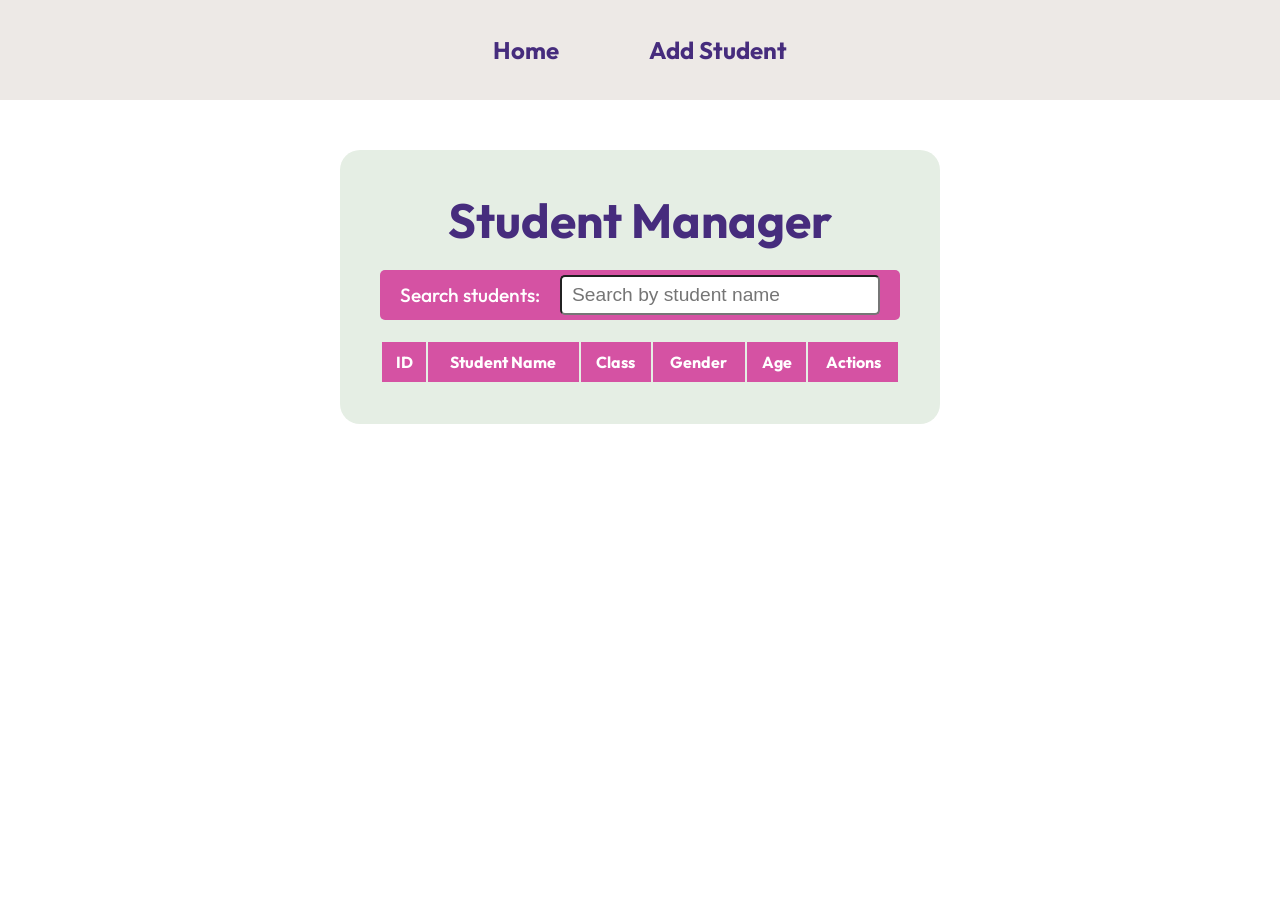
<file: index.html>
<!DOCTYPE html>
<html lang="en">

<head>
    <meta charset="UTF-8">
    <meta name="viewport" content="width=device-width, initial-scale=1.0">
    <title>Student Manager</title>
    <link href="https://fonts.googleapis.com/css2?family=Material+Symbols+Outlined" rel="stylesheet" />
    <link rel="stylesheet" href="styles/common.css" />
    <link rel="stylesheet" href="styles/index.css" />
</head>

<body>
    <nav>
        <a href="index.html">Home</a>
        <a href="add-student.html">Add Student</a>
    </nav>
    <main>
        <h1>Student Manager</h1>
        <div  class="search-box">
            <label for="student-search">Search students:</label>
            <input id="student-search" type="search" placeholder="Search by student name">
        </div>
        <table>
            <thead>
                <tr>
                    <th>ID</th>
                    <th>Student Name</th>
                    <th>Class</th>
                    <th>Gender</th>
                    <th>Age</th>
                    <th>Actions</th>
                </tr>
            </thead>
            <tbody>
            </tbody>
        </table>
        <p id="notice" class="hidden">Student with name: <span id="query"></span> not found</p>
    </main>

    <script src="js/index.js"></script>
</body>

</html>
</file>
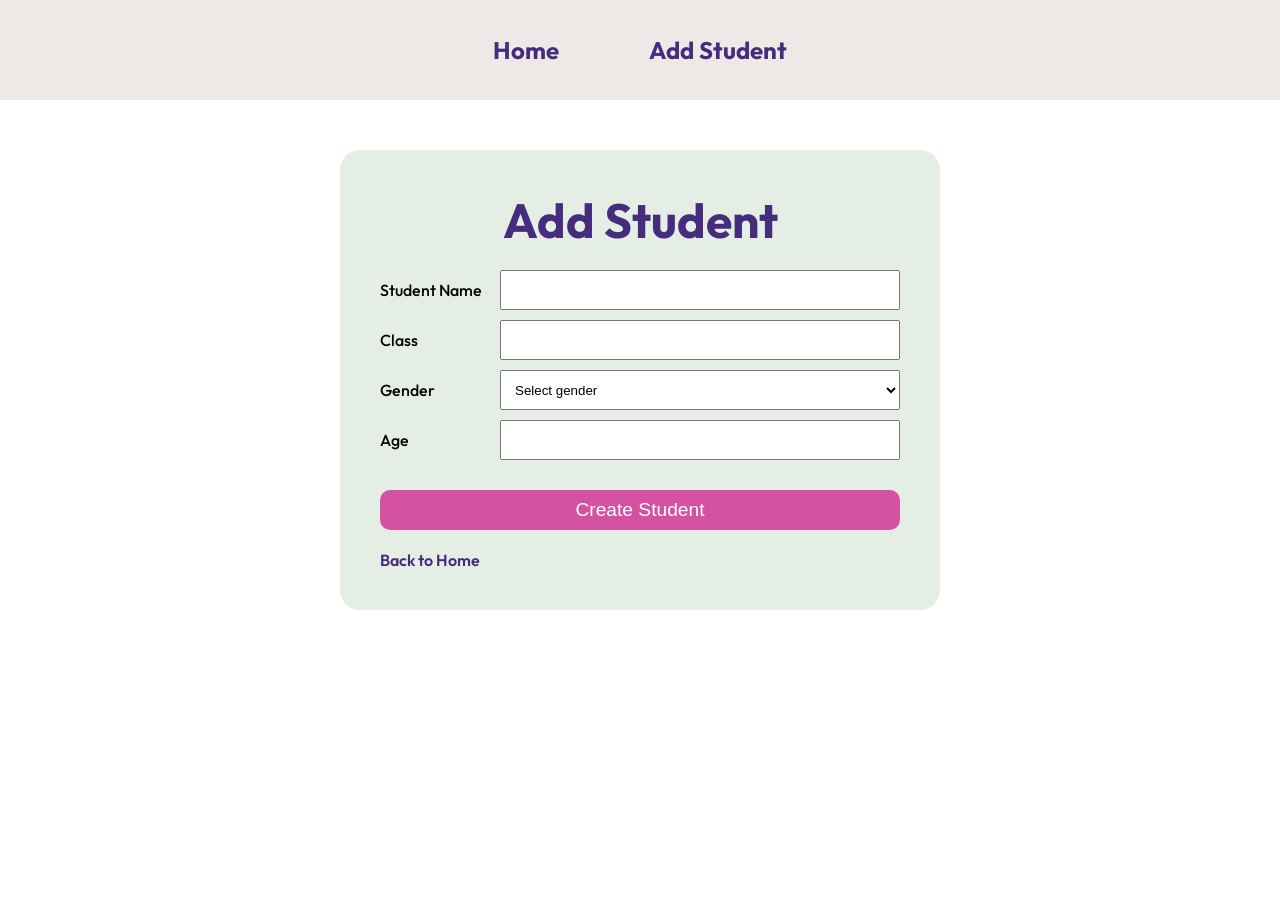
<file: add-student.html>
<!DOCTYPE html>
<html lang="en">

<head>
    <meta charset="UTF-8">
    <meta name="viewport" content="width=device-width, initial-scale=1.0">
    <title>Add Student</title>
    <link rel="stylesheet" href="styles/common.css" />
    <link rel="stylesheet" href="styles/add-student.css" />
</head>

<body>
    <nav>
        <a href="index.html">Home</a>
        <a href="add-student.html">Add Student</a>
    </nav>
    <main>
        <h1>Add Student</h1>
        <form>
            <div>
                <label for="student-name">Student Name</label>
                <input id="student-name" name="studentName" type="text" required>
            </div>
            <div>
                <label for="student-class">Class</label>
                <input id="student-class" name="studentClass" type="text" required>
            </div>
            <div>
                <label for="student-gender">Gender</label>
                <select id="student-gender" name="studentGender" required>
                    <option value="">Select gender</option>
                    <option value="Male">Male</option>
                    <option value="Female">Female</option>
                    <option value="Other">Other</option>
                </select>
            </div>
            <div>
                <label for="student-age">Age</label>
                <input id="student-age" name="studentAge" type="number" min="1" required>
            </div>
            <button type="submit">Create Student</button>
        </form>
        <p><a href="index.html" class="back">Back to Home</a></p>
    </main>

    <script src="js/add-student.js"></script>
</body>

</html>
</file>
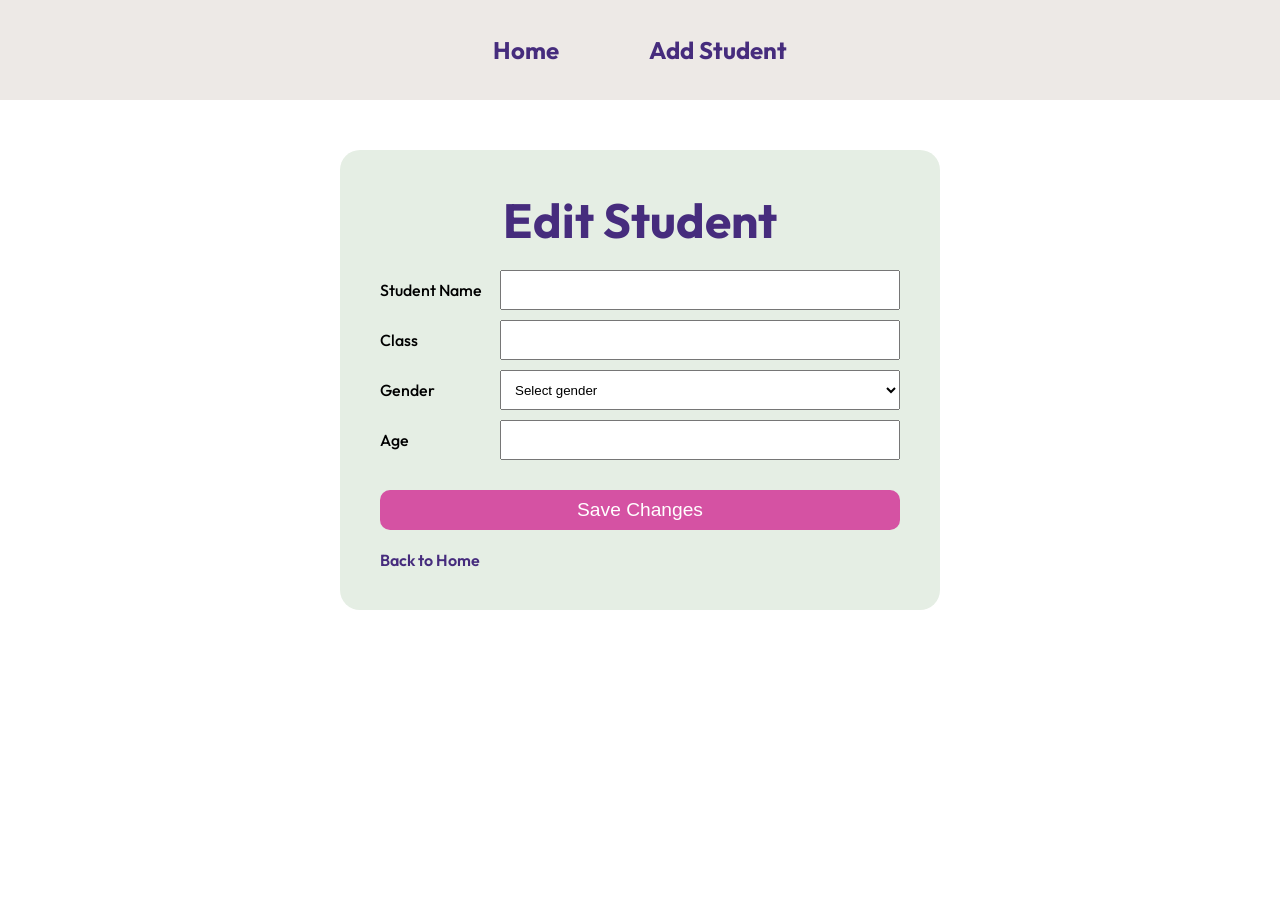
<file: edit-student.html>
<!DOCTYPE html>
<html lang="en">

<head>
    <meta charset="UTF-8">
    <meta name="viewport" content="width=device-width, initial-scale=1.0">
    <title>Edit Student</title>
    <link rel="stylesheet" href="styles/common.css" />
    <link rel="stylesheet" href="styles/add-student.css" />
</head>

<body>
    <nav>
        <a href="index.html">Home</a>
        <a href="add-student.html">Add Student</a>
    </nav>
    <main>
        <h1>Edit Student</h1>
        <form>
            <div>
                <label for="student-name">Student Name</label>
                <input id="student-name" name="studentName" type="text" >
            </div>
            <div>
                <label for="student-class">Class</label>
                <input id="student-class" name="studentClass" type="text" >
            </div>
            <div>
                <label for="student-gender">Gender</label>
                <select id="student-gender" name="studentGender" >
                    <option value="">Select gender</option>
                    <option value="Male">Male</option>
                    <option value="Female">Female</option>
                    <option value="Other">Other</option>
                </select>
            </div>
            <div>
                <label for="student-age">Age</label>
                <input id="student-age" name="studentAge" type="number" min="1" >
            </div>
       
                <button type="submit">Save Changes</button>
    
        </form>
        <p><a href="index.html" class="back">Back to Home</a></p>
    </main>
    <script src="js/edit-student.js"></script>
</body>
</html>
</file>
<file: styles/common.css>
@import url('https://fonts.googleapis.com/css2?family=Outfit:wght@100..900&family=Young+Serif&display=swap');

* {
    margin: 0;
    padding: 0;
    box-sizing: border-box;
}

a {
    text-decoration: none;
    color: inherit;
}

body {
    font-family: "Outfit", sans-serif;
}


nav {
    display: flex;
    justify-content: center;
    gap: 50px;
    height: 100px;
    background-color: #EDE9E6;
}

nav a {
    height: 100%;
    padding-inline: 20px;
    display: flex;
    align-items: center;
    font-weight: bold;
    font-size: 1.5rem;
    color: #462C7D;
}

nav a:hover {
    background-color: #D552A3;
    color: white;
}

 main {
    width: 600px;
    background-color: #E5EEE4;
    margin-inline: auto;
    margin-top: 50px;
    padding: 40px;
    border-radius: 20px;
    display: flex;
    flex-direction: column;
    gap: 20px;
 }

  main h1 {
    font-size: 3rem;
    text-align: center;
    color: #462C7D;
 }
</file>
<file: styles/index.css>
main>div {
   display: flex;
   gap: 20px;
   background-color: #D552A3;
   height: 50px;
   align-items: center;
   padding-inline: 20px;
   border-radius: 5px;
}

main>div>label {
   font-size: 1.2rem;
   color: white;
   font-weight: 500;
}

main>div>input {
   flex: 1;
   height: 80%;
   padding-inline: 10px;
   border-radius: 5px;
   font-size: 1.2rem;
   font-weight: 500;
}

main table {
   min-width: 100%;
   table-layout: fixed;
}

table thead {
   background-color: #D552A3;
   color: white;
   padding: 20px;
   border-radius: 20px;
   overflow: hidden;
}

thead tr {
   overflow: hidden;
}

th,
td {
   padding: 10px;
}

tbody tr:nth-child(even) {
   background-color: white;
}

form {
   margin-top: 50px;
   border-radius: 20px;
   display: flex;
   flex-direction: column;
   gap: 10px;
   align-items: stretch;
   background-color: azure;
   padding: 40px;
}

form > h1 {
   margin-bottom: 20px;
}

form > div {
   display: flex;
   align-items: center;
}

form > div > label {
   width: 120px;
   font-weight: 500;
}

form > div > input,
form > div > select {
   flex: 1;
   height: 40px;
   padding-inline: 10px;
}

form > button {
   background-color: #D552A3;
   height: 40px;
   border: none;
   border-radius: 10px;
   color: white;
   font-size: 1.2rem;
   font-weight: 500;
   margin-top: 20px;
}

.hidden {
   display: none;
}
</file>
<file: styles/add-student.css>
form {
    display: flex;
    flex-direction: column;
    gap: 10px;
    align-items: stretch;
}

form > div {
    display: flex;
    align-items: center;
}

form > div > label {
    width: 120px;
    font-weight: 500;
}

form > div > input, form > div > select {
    flex: 1;
    height: 40px;
    padding-inline: 10px;
}

form > button {
    background-color: #D552A3;
    height: 40px;
    border: none;
    border-radius: 10px;
    color: white;
    font-size: 1.2rem;
    font-weight: 500;
    margin-top: 20px;
}

.back {
    color: #462C7D;
    font-weight: 600;
}
</file>
